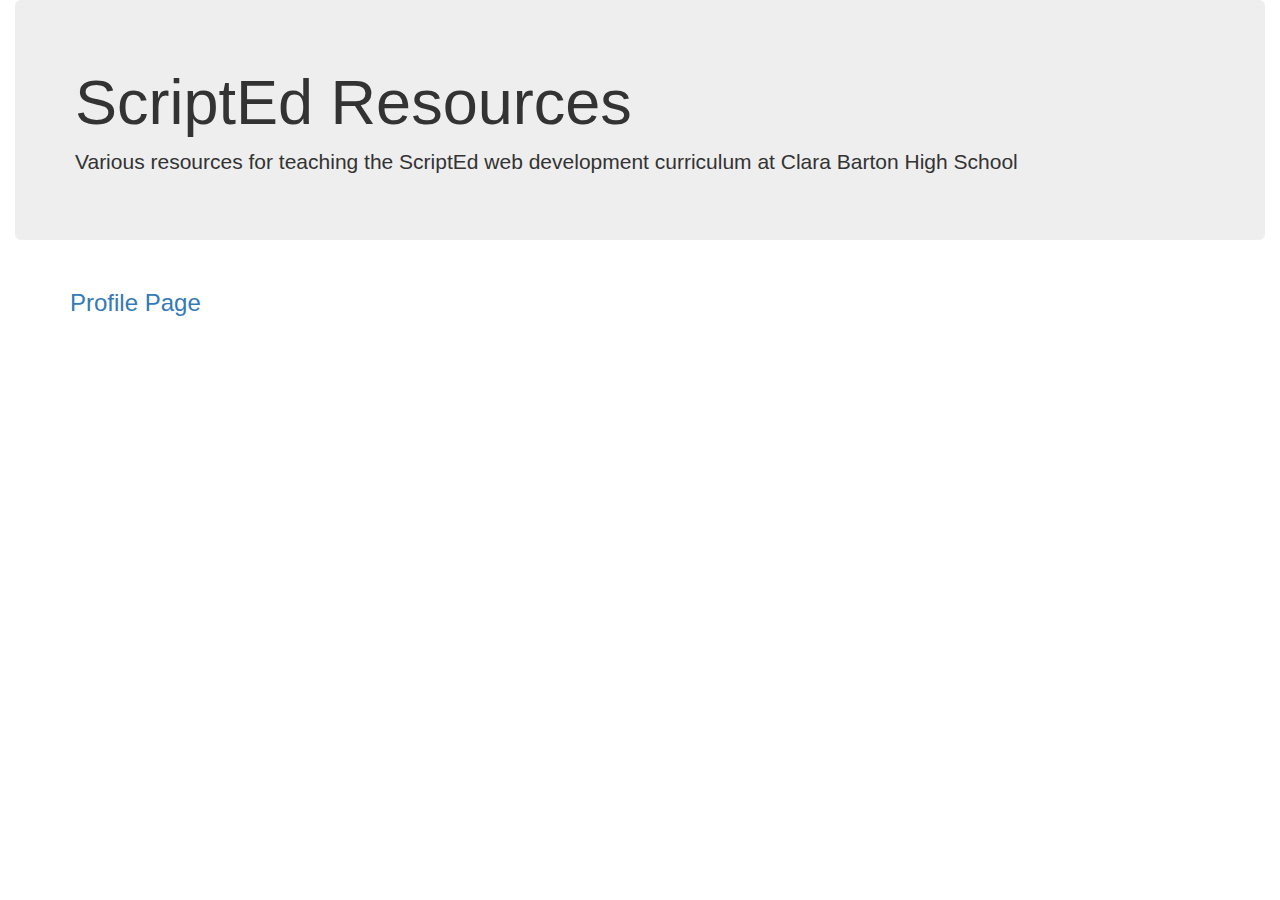
<file: index.html>
<head>
    <link rel="stylesheet" href="https://maxcdn.bootstrapcdn.com/bootstrap/3.3.6/css/bootstrap.min.css">
</head>

<body>
    <div class="container-fluid">
        <div class="jumbotron">
            <h1>ScriptEd Resources</h1>
            <p>Various resources for teaching the ScriptEd web development curriculum at Clara Barton High School</p>
        </div>
    </div>

    <div class="container">
        <h3>
            <ul class="list-unstyled">
                <li><a href="./profile-page/home.html">Profile Page</a></li>
            </ul>
        </h3>
    </div>
</body>
</file>
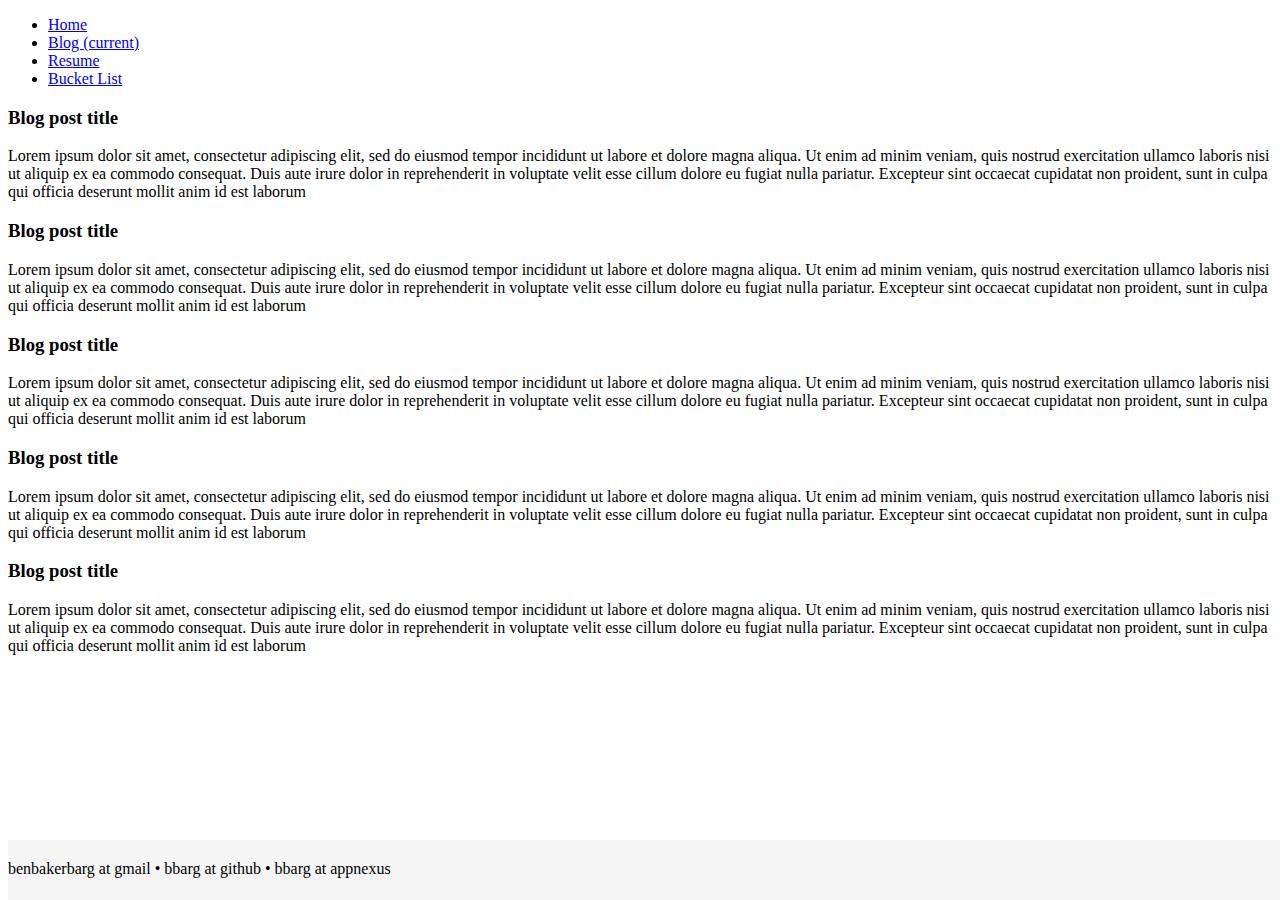
<file: profile-page/blog.html>
<!DOCTYPE html>
<html lang="en">

<head>
    <!-- Required meta tags always come first -->
    <meta charset="utf-8">
    <meta name="viewport" content="width=device-width, initial-scale=1, shrink-to-fit=no">
    <meta http-equiv="x-ua-compatible" content="ie=edge">

    <!-- Bootstrap CSS -->
    <link rel="stylesheet" href="https://maxcdn.bootstrapcdn.com/bootstrap/4.0.0-alpha.2/css/bootstrap.min.css" integrity="sha384-y3tfxAZXuh4HwSYylfB+J125MxIs6mR5FOHamPBG064zB+AFeWH94NdvaCBm8qnd" crossorigin="anonymous">
    <link rel="stylesheet" href="./sticky-footer.css">
</head>

<body>
    <div class="container">
        <nav class="navbar navbar-light bg-faded">
            <ul class="nav navbar-nav">
                <li class="nav-item">
                    <a class="nav-link" href="./home.html">Home</a>
                </li>
                <li class="nav-item active">
                    <a class="nav-link" href="#">Blog <span class="sr-only">(current)</span></a>
                </li>
                <li class="nav-item">
                    <a class="nav-link" href="./resume.html">Resume</a>
                </li>
                <li class="nav-item">
                    <a class="nav-link" href="./bucket_list.html">Bucket List</a>
                </li>
            </ul>
        </nav>
    </div>

    <div class="container">
        <article>
            <h3>Blog post title</h3>
            <p>Lorem ipsum dolor sit amet, consectetur adipiscing elit, sed do eiusmod tempor incididunt ut labore et dolore magna aliqua. Ut enim ad minim veniam, quis nostrud exercitation ullamco laboris nisi ut aliquip ex ea commodo consequat. Duis aute
                irure dolor in reprehenderit in voluptate velit esse cillum dolore eu fugiat nulla pariatur. Excepteur sint occaecat cupidatat non proident, sunt in culpa qui officia deserunt mollit anim id est laborum</p>
        </article>
        <article>
            <h3>Blog post title</h3>
            <p>Lorem ipsum dolor sit amet, consectetur adipiscing elit, sed do eiusmod tempor incididunt ut labore et dolore magna aliqua. Ut enim ad minim veniam, quis nostrud exercitation ullamco laboris nisi ut aliquip ex ea commodo consequat. Duis aute
                irure dolor in reprehenderit in voluptate velit esse cillum dolore eu fugiat nulla pariatur. Excepteur sint occaecat cupidatat non proident, sunt in culpa qui officia deserunt mollit anim id est laborum</p>
        </article>

        <article>
            <h3>Blog post title</h3>
            <p>Lorem ipsum dolor sit amet, consectetur adipiscing elit, sed do eiusmod tempor incididunt ut labore et dolore magna aliqua. Ut enim ad minim veniam, quis nostrud exercitation ullamco laboris nisi ut aliquip ex ea commodo consequat. Duis aute
                irure dolor in reprehenderit in voluptate velit esse cillum dolore eu fugiat nulla pariatur. Excepteur sint occaecat cupidatat non proident, sunt in culpa qui officia deserunt mollit anim id est laborum</p>
        </article>
        <article>
            <h3>Blog post title</h3>
            <p>Lorem ipsum dolor sit amet, consectetur adipiscing elit, sed do eiusmod tempor incididunt ut labore et dolore magna aliqua. Ut enim ad minim veniam, quis nostrud exercitation ullamco laboris nisi ut aliquip ex ea commodo consequat. Duis aute
                irure dolor in reprehenderit in voluptate velit esse cillum dolore eu fugiat nulla pariatur. Excepteur sint occaecat cupidatat non proident, sunt in culpa qui officia deserunt mollit anim id est laborum</p>
        </article>
        <article>
            <h3>Blog post title</h3>
            <p>Lorem ipsum dolor sit amet, consectetur adipiscing elit, sed do eiusmod tempor incididunt ut labore et dolore magna aliqua. Ut enim ad minim veniam, quis nostrud exercitation ullamco laboris nisi ut aliquip ex ea commodo consequat. Duis aute
                irure dolor in reprehenderit in voluptate velit esse cillum dolore eu fugiat nulla pariatur. Excepteur sint occaecat cupidatat non proident, sunt in culpa qui officia deserunt mollit anim id est laborum</p>
        </article>

    </div>

    <footer class="footer">
        <div class="container">
            <p class="small text-muted">benbakerbarg at gmail • bbarg at github • bbarg at appnexus</p>
        </div>
    </footer>

    <script src="https://ajax.googleapis.com/ajax/libs/jquery/2.1.4/jquery.min.js"></script>
    <script src="https://maxcdn.bootstrapcdn.com/bootstrap/4.0.0-alpha.2/js/bootstrap.min.js" integrity="sha384-vZ2WRJMwsjRMW/8U7i6PWi6AlO1L79snBrmgiDpgIWJ82z8eA5lenwvxbMV1PAh7" crossorigin="anonymous"></script>
</body>

</html>
</file>
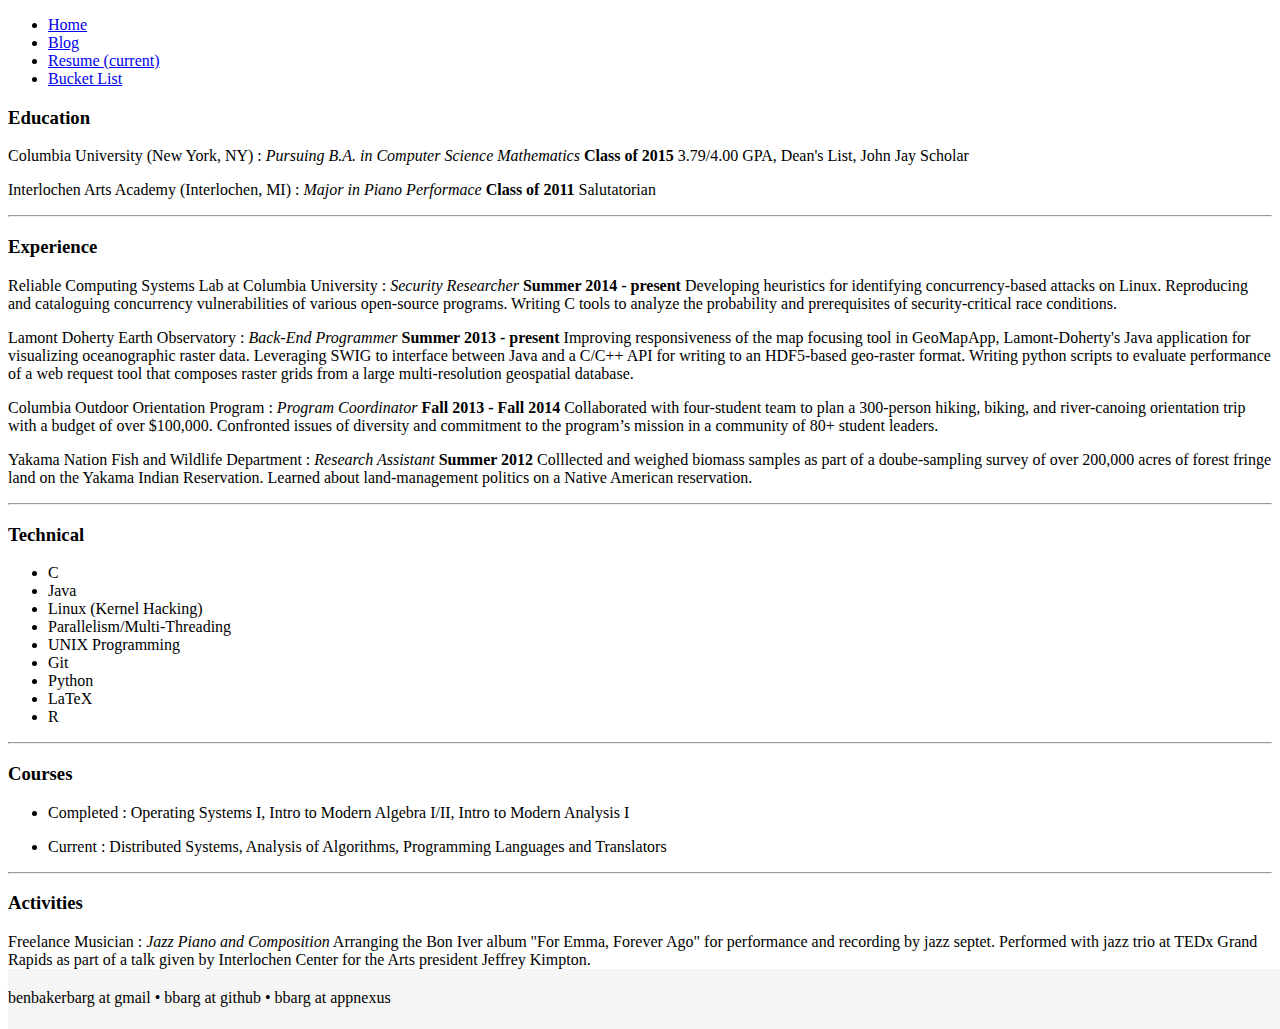
<file: profile-page/resume.html>
<!DOCTYPE html>
<html lang="en">

<head>
    <!-- Required meta tags always come first -->
    <meta charset="utf-8">
    <meta name="viewport" content="width=device-width, initial-scale=1, shrink-to-fit=no">
    <meta http-equiv="x-ua-compatible" content="ie=edge">

    <!-- Bootstrap CSS -->
    <link rel="stylesheet" href="https://maxcdn.bootstrapcdn.com/bootstrap/4.0.0-alpha.2/css/bootstrap.min.css" integrity="sha384-y3tfxAZXuh4HwSYylfB+J125MxIs6mR5FOHamPBG064zB+AFeWH94NdvaCBm8qnd" crossorigin="anonymous">
    <link rel="stylesheet" href="./sticky-footer.css">
</head>

<body>
    <div class="container">
        <nav class="navbar navbar-light bg-faded">
            <ul class="nav navbar-nav">
                <li class="nav-item">
                    <a class="nav-link" href="./home.html">Home</a>
                </li>
                <li class="nav-item">
                    <a class="nav-link" href="./blog.html">Blog</a>
                </li>
                <li class="nav-item active">
                    <a class="nav-link" href="#">Resume <span class="sr-only">(current)</span></a>
                </li>
                <li class="nav-item">
                    <a class="nav-link" href="./bucket_list.html">Bucket List</a>
                </li>
            </ul>
        </nav>
    </div>

    <div class="container">
        <h3>Education </h3>

        <p>Columbia University (New York, NY) : <em>Pursuing B.A. in Computer Science Mathematics</em>
            <strong>Class of 2015</strong> 3.79/4.00 GPA, Dean's List, John Jay Scholar</p>

        <p>Interlochen Arts Academy (Interlochen, MI) : <em>Major in Piano Performace</em>
            <strong>Class of 2011</strong> Salutatorian
        </p>

        <hr />

        <h3>Experience </h3>

        <p>Reliable Computing Systems Lab at Columbia University : <em>Security Researcher</em>
            <strong>Summer 2014 - present</strong> Developing heuristics for identifying concurrency-based attacks on Linux. Reproducing and cataloguing concurrency vulnerabilities of various open-source programs. Writing C tools to analyze the probability
            and prerequisites of security-critical race conditions.</p>

        <p>Lamont Doherty Earth Observatory : <em>Back-End Programmer</em>
            <strong>Summer 2013 - present</strong> Improving responsiveness of the map focusing tool in GeoMapApp, Lamont-Doherty's Java application for visualizing oceanographic raster data. Leveraging SWIG to interface between Java and a C/C++ API for
            writing to an HDF5-based geo-raster format. Writing python scripts to evaluate performance of a web request tool that composes raster grids from a large multi-resolution geospatial database.</p>

        <p>Columbia Outdoor Orientation Program : <em>Program Coordinator</em>
            <strong>Fall 2013 - Fall 2014</strong> Collaborated with four-student team to plan a 300-person hiking, biking, and river-canoing orientation trip with a budget of over $100,000. Confronted issues of diversity and commitment to the program’s
            mission in a community of 80+ student leaders.</p>

        <p>Yakama Nation Fish and Wildlife Department : <em>Research Assistant</em>
            <strong>Summer 2012</strong> Colllected and weighed biomass samples as part of a doube-sampling survey of over 200,000 acres of forest fringe land on the Yakama Indian Reservation. Learned about land-management politics on a Native American
            reservation.
        </p>

        <hr />

        <h3>Technical</h3>

        <ul class="list-unstyled">
            <li>C</li>
            <li>Java</li>
            <li>Linux (Kernel Hacking)</li>
            <li>Parallelism/Multi-Threading</li>
            <li>UNIX Programming</li>
            <li>Git</li>
            <li>Python</li>
            <li>LaTeX</li>
            <li>R</li>
        </ul>

        <hr />

        <h3>Courses</h3>

        <ul>
            <li>
                <p>Completed : Operating Systems I, Intro to Modern Algebra I/II, Intro to Modern Analysis I</p>
            </li>
            <li>
                <p>Current : Distributed Systems, Analysis of Algorithms, Programming Languages and Translators</p>
            </li>
        </ul>

        <hr />

        <h3>Activities</h3>

        <p>Freelance Musician : <em>Jazz Piano and Composition</em> Arranging the Bon Iver album "For Emma, Forever Ago" for performance and recording by jazz septet. Performed with jazz trio at TEDx Grand Rapids as part of a talk given by Interlochen Center
            for the Arts president Jeffrey Kimpton.</p>
    </div>

    <footer class="footer">
        <div class="container">
            <p class="small text-muted">benbakerbarg at gmail • bbarg at github • bbarg at appnexus</p>
        </div>
    </footer>

    <script src="https://ajax.googleapis.com/ajax/libs/jquery/2.1.4/jquery.min.js"></script>
    <script src="https://maxcdn.bootstrapcdn.com/bootstrap/4.0.0-alpha.2/js/bootstrap.min.js" integrity="sha384-vZ2WRJMwsjRMW/8U7i6PWi6AlO1L79snBrmgiDpgIWJ82z8eA5lenwvxbMV1PAh7" crossorigin="anonymous"></script>
</body>

</html>
</file>
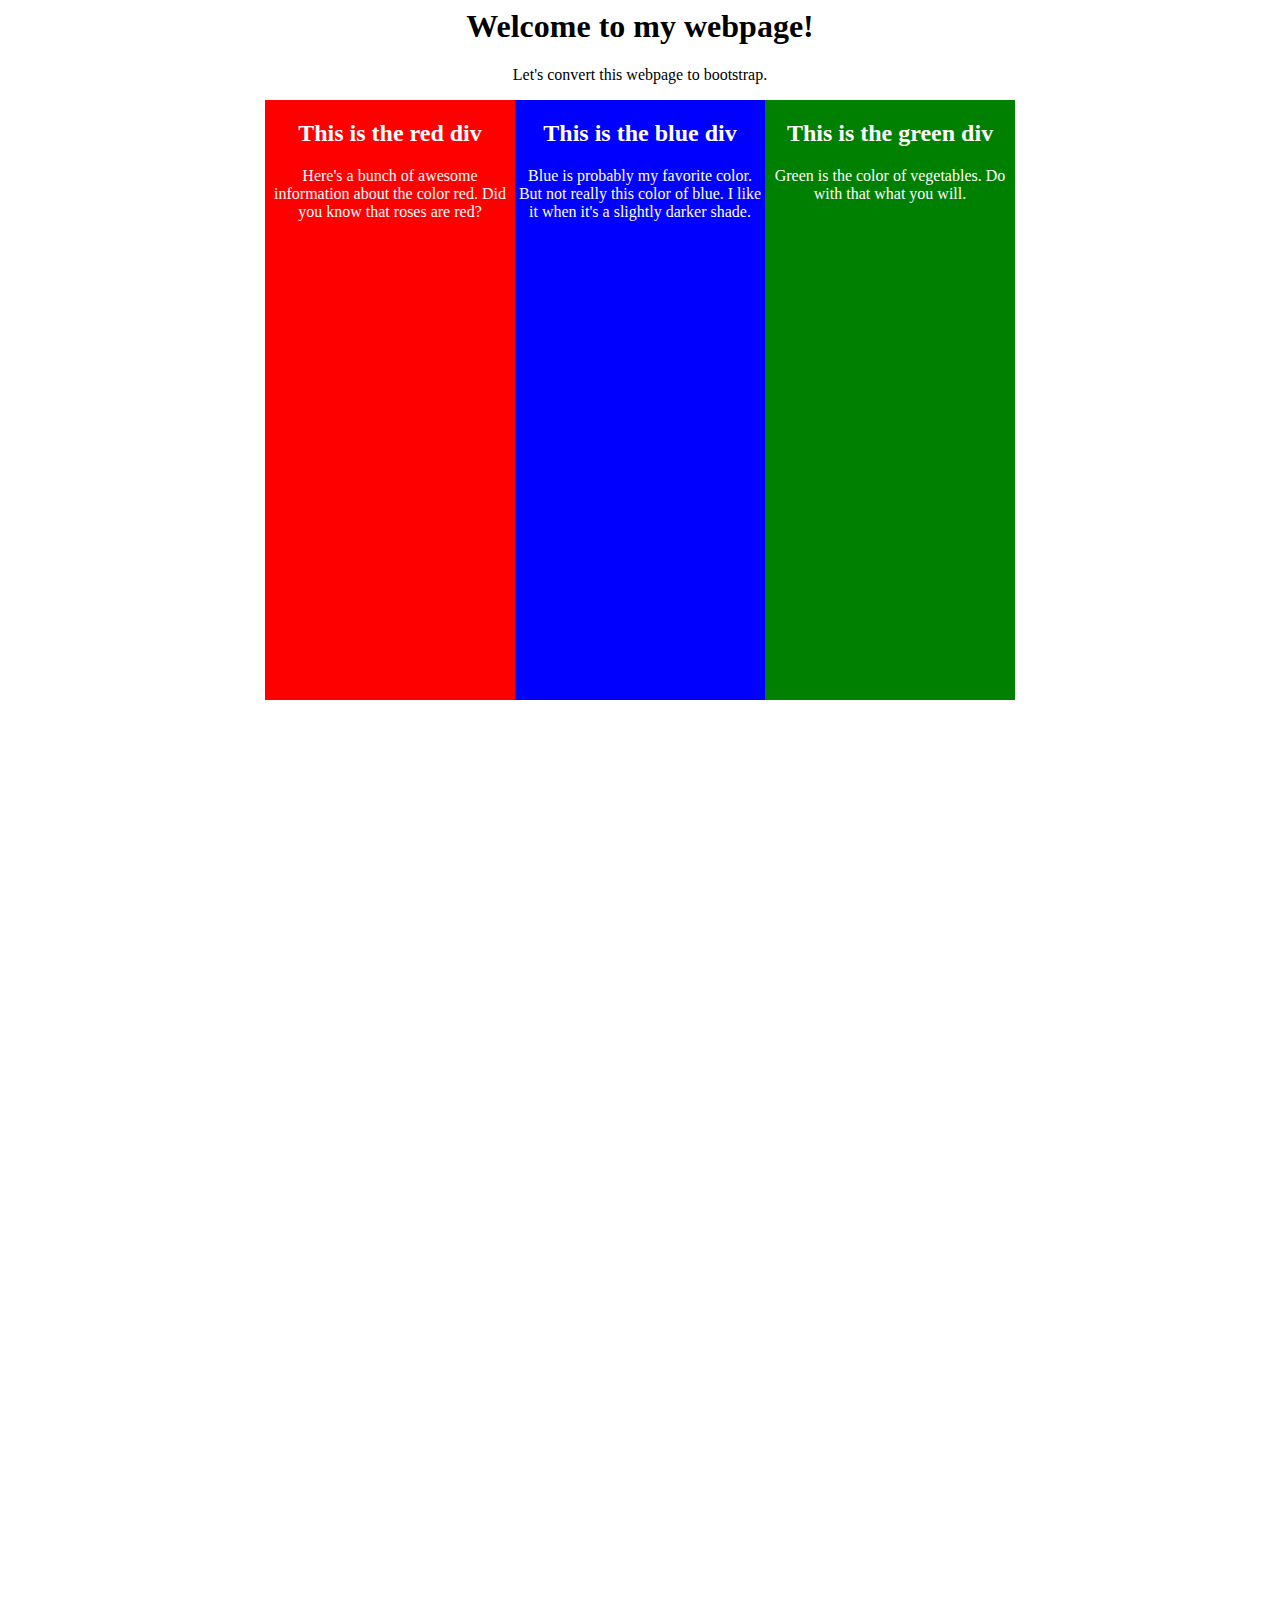
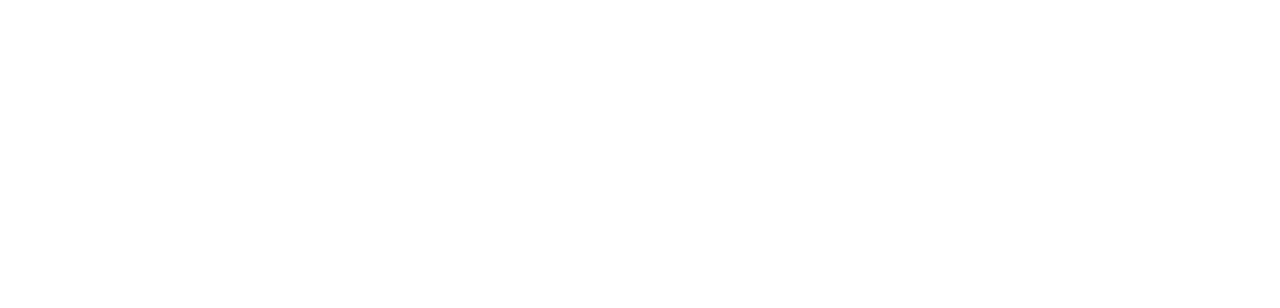
<file: responsiveness/desktop-static.html>
<head>
    <style type="text/css">
        #header {
            text-align: center;
        }

        .content {
            height: 600px;            
            width: 250px;
            float: left;

            color: white;
            text-align: center;
        }
        
        #one {
            background-color: red;
        }
        
        #two {
            background-color: blue;
        }
        
        #three {
            background-color: green;
        }
        
        #container {
            height: 1800px;
            width: 750px;
            margin: 0 auto;
        }
    </style>
</head>
<body>
    <!-- Our page is going to have a header and 3 columns, but it'll be static. -->

    <div id="header">
        <h1>Welcome to my webpage!</h1>
        <p>Let's convert this webpage to bootstrap.</p>
    </div>
    
    <div id="container">
        <div class="content" id="one">
            <h2>This is the red div</h2>
            <p>Here's a bunch of awesome information about the color red. Did you know that roses are red?</p>
        </div>
        <div class="content" id="two">
            <h2>This is the blue div</h2>
            <p>Blue is probably my favorite color. But not really this color of blue. I like it when it's a slightly darker shade.</p>
        </div>
        <div class="content" id="three">
            <h2>This is the green div</h2>
            <p>Green is the color of vegetables. Do with that what you will.</p>
        </div>
    </div>

</body>
</file>
<file: profile-page/sticky-footer.css>
/*
 * Sticky footer styles taken from bootstrap sticky footer template at:
 * http://getbootstrap.com/examples/sticky-footer/
 */

html {
  position: relative;
  min-height: 100%;
}
body {
  /* Margin bottom by footer height */
  margin-bottom: 60px;
}
.footer {
  position: absolute;
  bottom: 0;
  width: 100%;
  /* Set the fixed height of the footer here */
  height: 60px;
  background-color: #f5f5f5;
}

.container .text-muted {
  margin: 20px 0;
}
</file>
